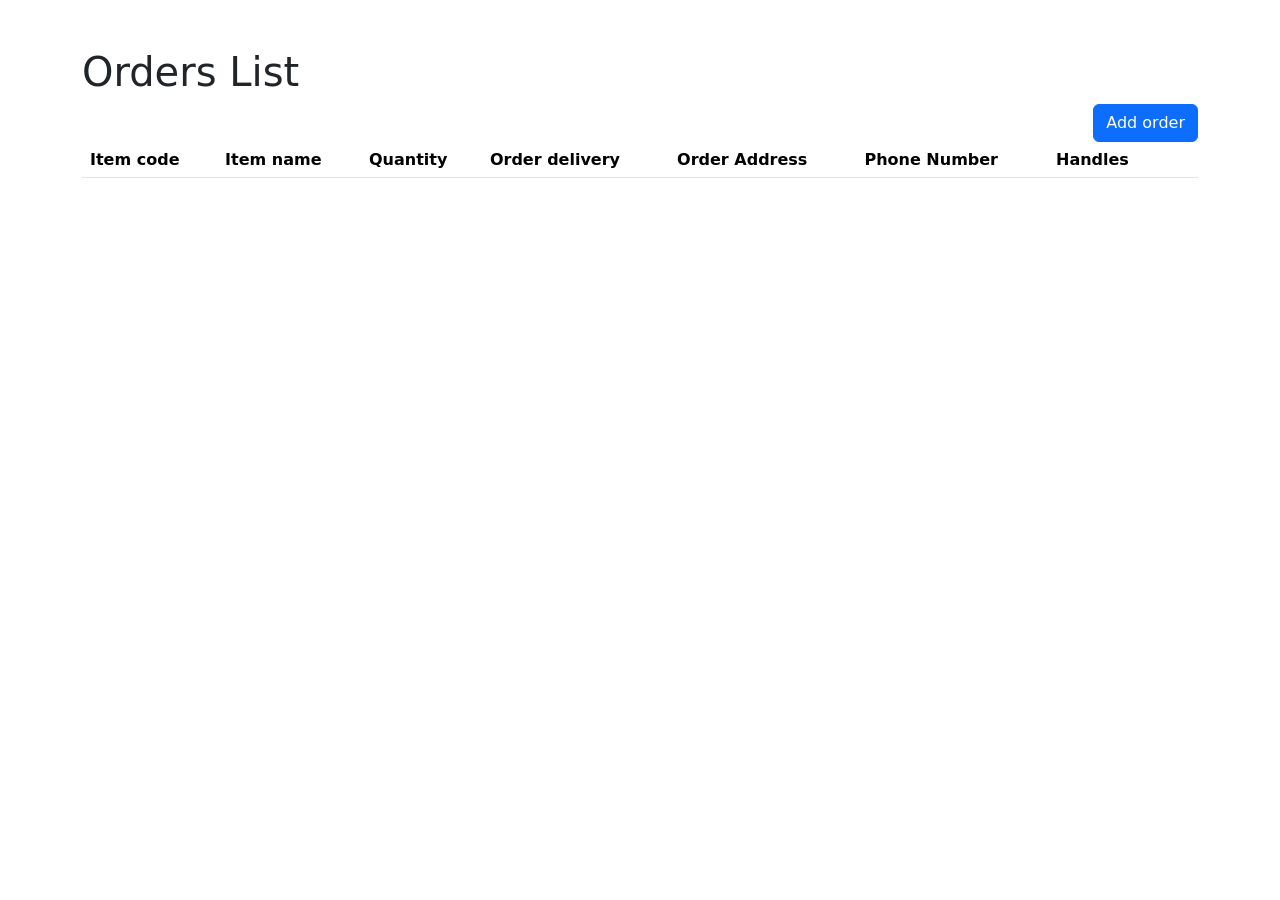
<file: CallAPI/index.html>
<html lang="en">
  <head>
    <meta charset="UTF-8" />
    <meta name="viewport" content="width=device-width, initial-scale=1.0" />
    <title>Orders List</title>
    <link href="https://cdn.jsdelivr.net/npm/bootstrap@5.1.3/dist/css/bootstrap.min.css" rel="stylesheet" />
    <script src="https://cdn.jsdelivr.net/npm/bootstrap@5.1.3/dist/js/bootstrap.bundle.min.js"></script>
    <link rel="stylesheet" href="https://cdn.jsdelivr.net/npm/bootstrap-icons@1.9.1/font/bootstrap-icons.css" />
    <link rel="stylesheet" href="./css/style.css" />
  </head>
  <body>
 
    <div class="container my-5">
      <h1>Orders List</h1>
      <div class="text-end">
        <a class="btn btn-primary" href="/add.html">Add order</a>
      </div>
      <table class="table table-hover">
        <thead>
          <tr>
            <th>Item code</th>
            <th>Item name</th>
            <th>Quantity</th>
            <th>Order delivery</th>
            <th>Order Address</th>
            <th>Phone Number</th>
            <th style="width: 150px">Handles</th>
          </tr>
        </thead>
        <tbody></tbody>
      </table>
    </div>
    <script src="https://ajax.googleapis.com/ajax/libs/jquery/3.6.0/jquery.min.js"></script>

    <script>
      var url = 'https://localhost:7062/api/Orders';
      $.ajax({
        type: 'GET',
        contentType: 'application/json; charset=utf-8',
        url: url,
        success: function (response) {
          let htmlString = '';
          response.forEach((element) => {
            htmlString += `<tr>
									<td>${element.itemCode}</td>
									<td>${element.itemName}</td>
									<td>${element.itemQty}</td>
									<td>${element.orderDelivery}</td>
									<td>${element.orderAddress}</td>
									<td>${element.phoneNumber}</td>
									<td>
										<a class="btn btn-warning mx-1" href="edit.html?id=${element.id}">Sửa</a>
										<button class="btn btn-danger btn-delete" data-url="${element.id}">Xoá</button></td>
								</tr>`;
          });
          $('tbody').html(htmlString);
  
        },
      });

      //Delete
      $(document).on('click', '.btn-delete', function (e) {
        e.preventDefault();
        let that = $(this);
        let urlDelete = url + '/' + $(this).data('url');
        console.log(that);
        Swal.fire({
          title: 'Are you sure?',
          text: "You won't be able to revert this!",
          icon: 'warning',
          showCancelButton: true,
          confirmButtonColor: '#3085d6',
          cancelButtonColor: '#d33',
          confirmButtonText: 'Yes, delete it!',
        }).then((result) => {
          if (result.isConfirmed) {
            $.ajax({
              type: 'DELETE',
              contentType: 'application/json; charset=utf-8',
              url: urlDelete,
              success: function (response) {
                Swal.fire('Deleted!', 'Your file has been deleted.', 'success');
                that.closest('tr').fadeOut(300);
              },
            });
          }
        });
      });
    </script>
  </body>
</html>
</file>
<file: CallAPI/css/style.css>
.back-drop {
  background: rgba(0, 0, 0, 0.4);
}

.lds-hourglass {
  display: inline-block;
  position: absolute;
  width: 80px;
  height: 80px;
  top: 50%;
  left: 50%;
  transform: translate(-50%, -50%);
}
.lds-hourglass:after {
  content: ' ';
  display: block;
  border-radius: 50%;
  width: 0;
  height: 0;
  margin: 8px;
  box-sizing: border-box;
  border: 32px solid #fff;
  border-color: #fff transparent #fff transparent;
  animation: lds-hourglass 1.2s infinite;
}
@keyframes lds-hourglass {
  0% {
    transform: rotate(0);
    animation-timing-function: cubic-bezier(0.55, 0.055, 0.675, 0.19);
  }
  50% {
    transform: rotate(900deg);
    animation-timing-function: cubic-bezier(0.215, 0.61, 0.355, 1);
  }
  100% {
    transform: rotate(1800deg);
  }
}
</file>
